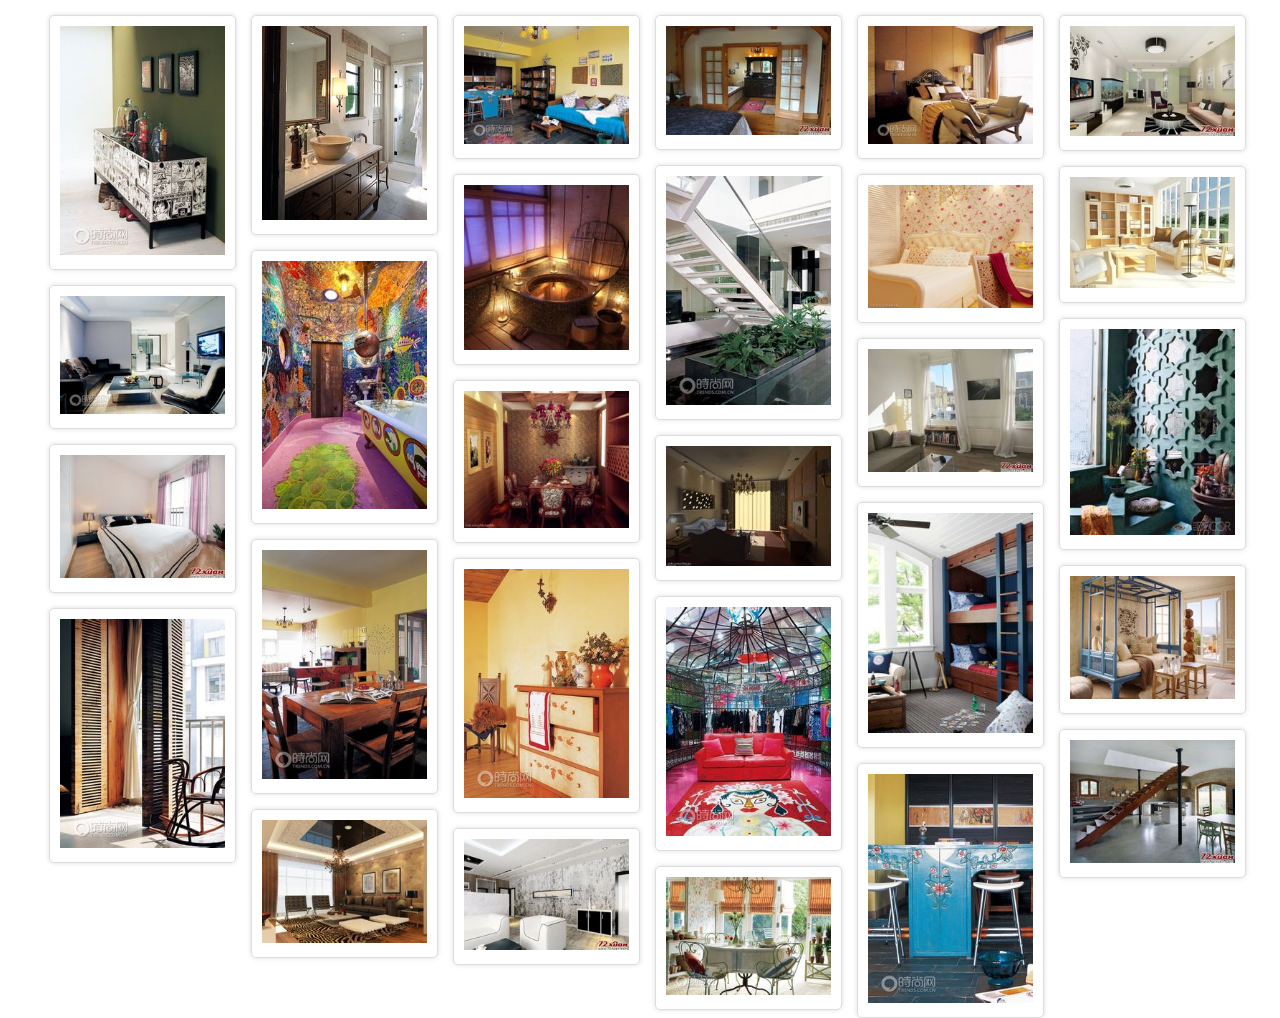
<file: JS实现瀑布流效果/index.html>
<!DOCTYPE html>
<html>
<head lang="en">
    <meta charset="UTF-8">
    <title>用JS实现瀑布流效果</title>
    <link href="css/index.css" rel="stylesheet">
</head>
<body>
  <!--最外层-->
  <div id="main">
      <div class="box">
         <div class="pic">
             <img src="images/0.jpg">
         </div>
      </div>
      <div class="box">
          <div class="pic">
              <img src="images/1.jpg">
          </div>
      </div>
      <div class="box">
          <div class="pic">
              <img src="images/2.jpg">
          </div>
      </div>
      <div class="box">
          <div class="pic">
              <img src="images/3.jpg">
          </div>
      </div>
      <div class="box">
          <div class="pic">
              <img src="images/4.jpg">
          </div>
      </div>
      <div class="box">
          <div class="pic">
              <img src="images/5.jpg">
          </div>
      </div>
      <div class="box">
          <div class="pic">
              <img src="images/6.jpg">
          </div>
      </div>
      <div class="box">
          <div class="pic">
              <img src="images/7.jpg">
          </div>
      </div>
      <div class="box">
          <div class="pic">
              <img src="images/8.jpg">
          </div>
      </div>
      <div class="box">
          <div class="pic">
              <img src="images/9.jpg">
          </div>
      </div>
      <div class="box">
          <div class="pic">
              <img src="images/10.jpg">
          </div>
      </div>
      <div class="box">
          <div class="pic">
              <img src="images/11.jpg">
          </div>
      </div>
      <div class="box">
          <div class="pic">
              <img src="images/12.jpg">
          </div>
      </div>
      <div class="box">
          <div class="pic">
              <img src="images/13.jpg">
          </div>
      </div>
      <div class="box">
          <div class="pic">
              <img src="images/14.jpg">
          </div>
      </div>
      <div class="box">
          <div class="pic">
              <img src="images/15.jpg">
          </div>
      </div>
      <div class="box">
          <div class="pic">
              <img src="images/16.jpg">
          </div>
      </div>
      <div class="box">
          <div class="pic">
              <img src="images/17.jpg">
          </div>
      </div>
      <div class="box">
          <div class="pic">
              <img src="images/18.jpg">
          </div>
      </div>
      <div class="box">
          <div class="pic">
              <img src="images/19.jpg">
          </div>
      </div>
      <div class="box">
          <div class="pic">
              <img src="images/20.jpg">
          </div>
      </div>
      <div class="box">
          <div class="pic">
              <img src="images/21.jpg">
          </div>
      </div>
      <div class="box">
          <div class="pic">
              <img src="images/22.jpg">
          </div>
      </div>
      <div class="box">
          <div class="pic">
              <img src="images/23.jpg">
          </div>
      </div>
      <div class="box">
          <div class="pic">
              <img src="images/24.jpg">
          </div>
      </div>
      <div class="box">
          <div class="pic">
              <img src="images/25.jpg">
          </div>
      </div>
      <div class="box">
          <div class="pic">
              <img src="images/26.jpg">
          </div>
      </div>
      <div class="box">
          <div class="pic">
              <img src="images/27.jpg">
          </div>
      </div>
  </div>

<script src="js/index.js" type="text/javascript"></script>
</body>
</html>
</file>
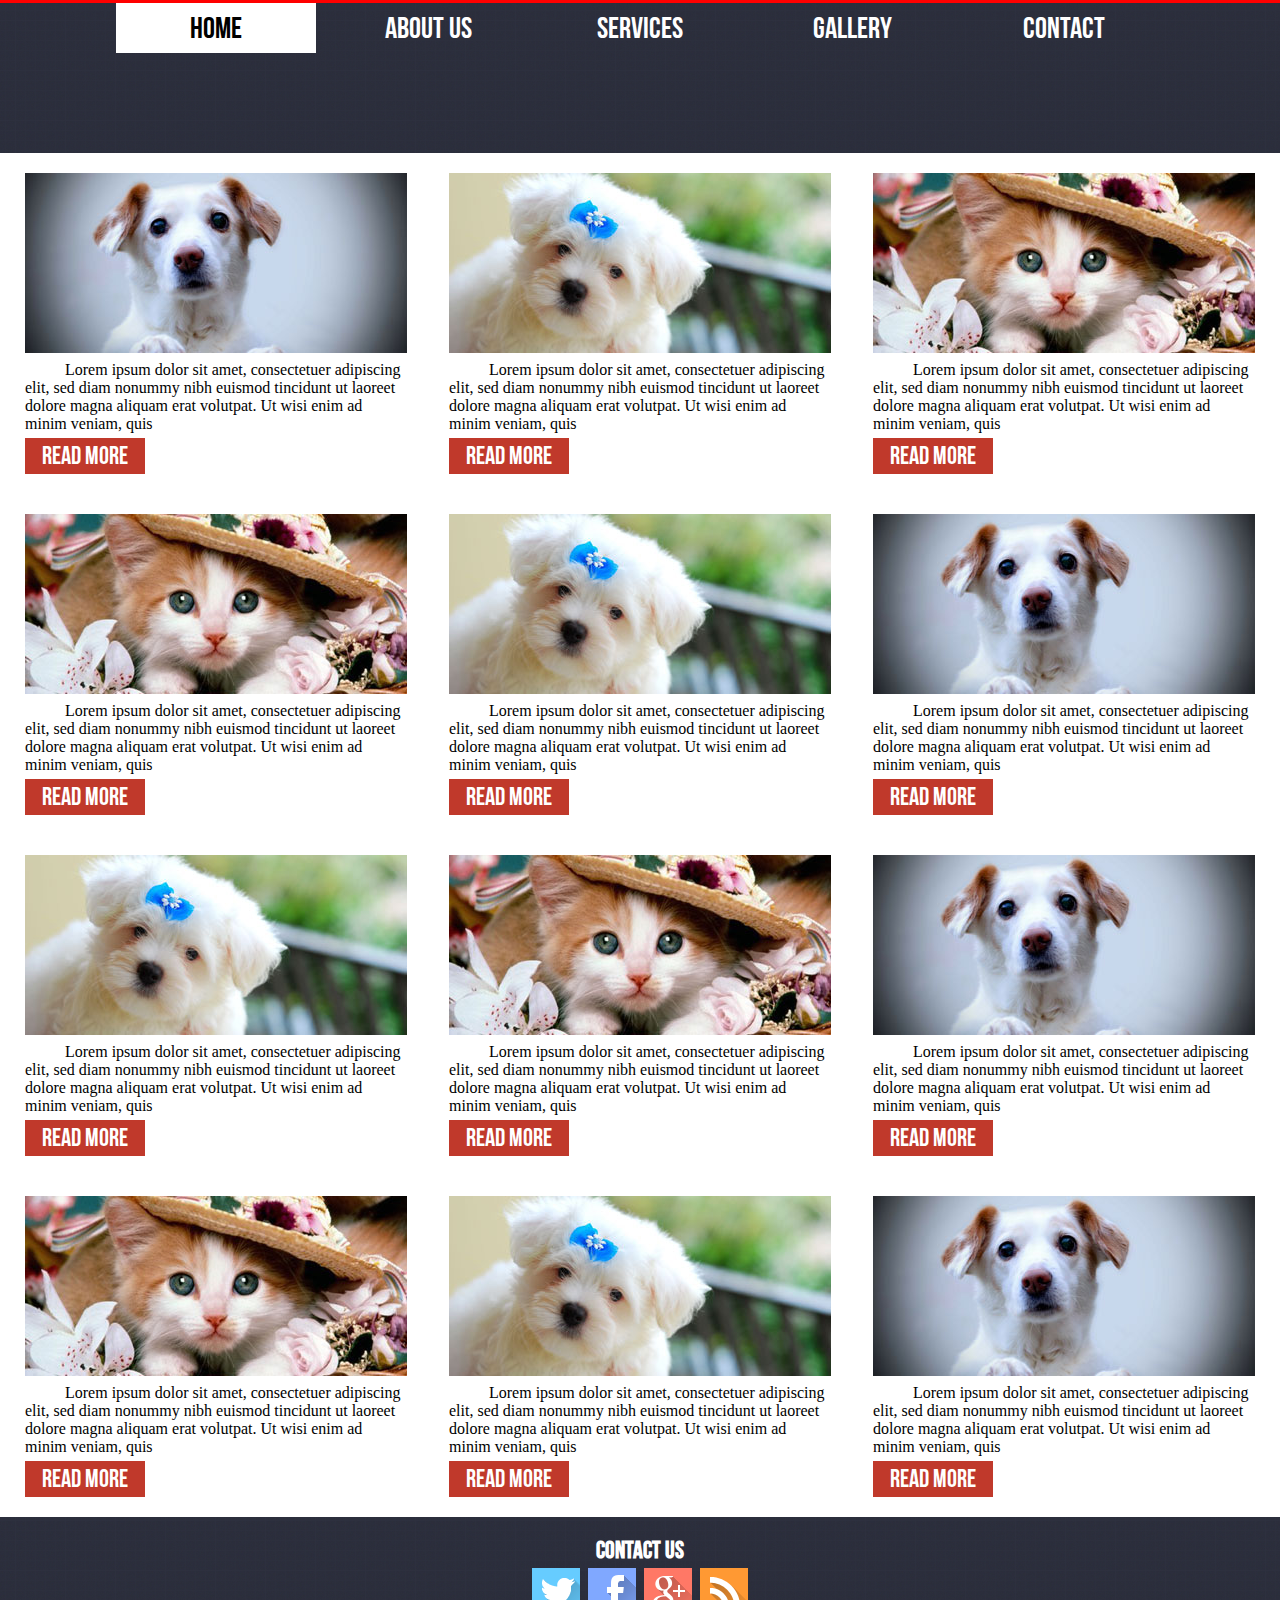
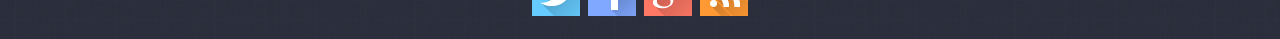
<file: 宠物网/index.html>
<!DOCTYPE html>
<html>
<head lang="en">
    <meta charset="UTF-8">
    <title>宠物网</title>
    <link href="css/index.css" rel="stylesheet">
</head>
<body>
    <!--头部-->
    <div id="header"></div>
    <!--导航-->
    <div id="nav">
        <ul>
            <li><a href="#" class="selected">home</a></li>
            <li><a href="#">about us</a></li>
            <li><a href="#">services</a></li>
            <li><a href="#">gallery</a></li>
            <li><a href="#">contact</a></li>
        </ul>
    </div>
    <!--主要内容-->
    <div id="list">
        <!--列表-->
        <div class="love">
            <img src="images/pic.jpg">
            <p>Lorem ipsum dolor sit amet, consectetuer adipiscing elit, sed diam nonummy nibh euismod tincidunt ut laoreet dolore magna aliquam erat volutpat. Ut wisi enim ad minim veniam, quis</p>
            <a href="#">read more</a>
        </div>
        <div class="love">
            <img src="images/pic1.jpg">
            <p>Lorem ipsum dolor sit amet, consectetuer adipiscing elit, sed diam nonummy nibh euismod tincidunt ut laoreet dolore magna aliquam erat volutpat. Ut wisi enim ad minim veniam, quis</p>
            <a href="#">read more</a>
        </div>
        <div class="love">
            <img src="images/pic2.jpg">
            <p>Lorem ipsum dolor sit amet, consectetuer adipiscing elit, sed diam nonummy nibh euismod tincidunt ut laoreet dolore magna aliquam erat volutpat. Ut wisi enim ad minim veniam, quis</p>
            <a href="#">read more</a>
        </div>
        <div class="love">
            <img src="images/pic2.jpg">
            <p>Lorem ipsum dolor sit amet, consectetuer adipiscing elit, sed diam nonummy nibh euismod tincidunt ut laoreet dolore magna aliquam erat volutpat. Ut wisi enim ad minim veniam, quis</p>
            <a href="#">read more</a>
        </div>
        <div class="love">
            <img src="images/pic1.jpg">
            <p>Lorem ipsum dolor sit amet, consectetuer adipiscing elit, sed diam nonummy nibh euismod tincidunt ut laoreet dolore magna aliquam erat volutpat. Ut wisi enim ad minim veniam, quis</p>
            <a href="#">read more</a>
        </div>
        <div class="love">
            <img src="images/pic.jpg">
            <p>Lorem ipsum dolor sit amet, consectetuer adipiscing elit, sed diam nonummy nibh euismod tincidunt ut laoreet dolore magna aliquam erat volutpat. Ut wisi enim ad minim veniam, quis</p>
            <a href="#">read more</a>
        </div>
        <div class="love">
            <img src="images/pic1.jpg">
            <p>Lorem ipsum dolor sit amet, consectetuer adipiscing elit, sed diam nonummy nibh euismod tincidunt ut laoreet dolore magna aliquam erat volutpat. Ut wisi enim ad minim veniam, quis</p>
            <a href="#">read more</a>
        </div>
        <div class="love">
            <img src="images/pic2.jpg">
            <p>Lorem ipsum dolor sit amet, consectetuer adipiscing elit, sed diam nonummy nibh euismod tincidunt ut laoreet dolore magna aliquam erat volutpat. Ut wisi enim ad minim veniam, quis</p>
            <a href="#">read more</a>
        </div>
        <div class="love">
            <img src="images/pic.jpg">
            <p>Lorem ipsum dolor sit amet, consectetuer adipiscing elit, sed diam nonummy nibh euismod tincidunt ut laoreet dolore magna aliquam erat volutpat. Ut wisi enim ad minim veniam, quis</p>
            <a href="#">read more</a>
        </div>
        <div class="love">
            <img src="images/pic2.jpg">
            <p>Lorem ipsum dolor sit amet, consectetuer adipiscing elit, sed diam nonummy nibh euismod tincidunt ut laoreet dolore magna aliquam erat volutpat. Ut wisi enim ad minim veniam, quis</p>
            <a href="#">read more</a>
        </div>
        <div class="love">
            <img src="images/pic1.jpg">
            <p>Lorem ipsum dolor sit amet, consectetuer adipiscing elit, sed diam nonummy nibh euismod tincidunt ut laoreet dolore magna aliquam erat volutpat. Ut wisi enim ad minim veniam, quis</p>
            <a href="#">read more</a>
        </div>
        <div class="love">
            <img src="images/pic.jpg">
            <p>Lorem ipsum dolor sit amet, consectetuer adipiscing elit, sed diam nonummy nibh euismod tincidunt ut laoreet dolore magna aliquam erat volutpat. Ut wisi enim ad minim veniam, quis</p>
            <a href="#">read more</a>
        </div>
    </div>
    <!--尾部-->
    <div id="footer">
        <h2>contact us</h2>
        <ul>
            <li><a href="#"><img src="images/tw.png"></a></li>
            <li><a href="#"><img src="images/fb.png"></a></li>
            <li><a href="#"><img src="images/g+.png"></a></li>
            <li><a href="#"><img src="images/rss.png"></a></li>
        </ul>
    </div>
</body>
</html>
</file>
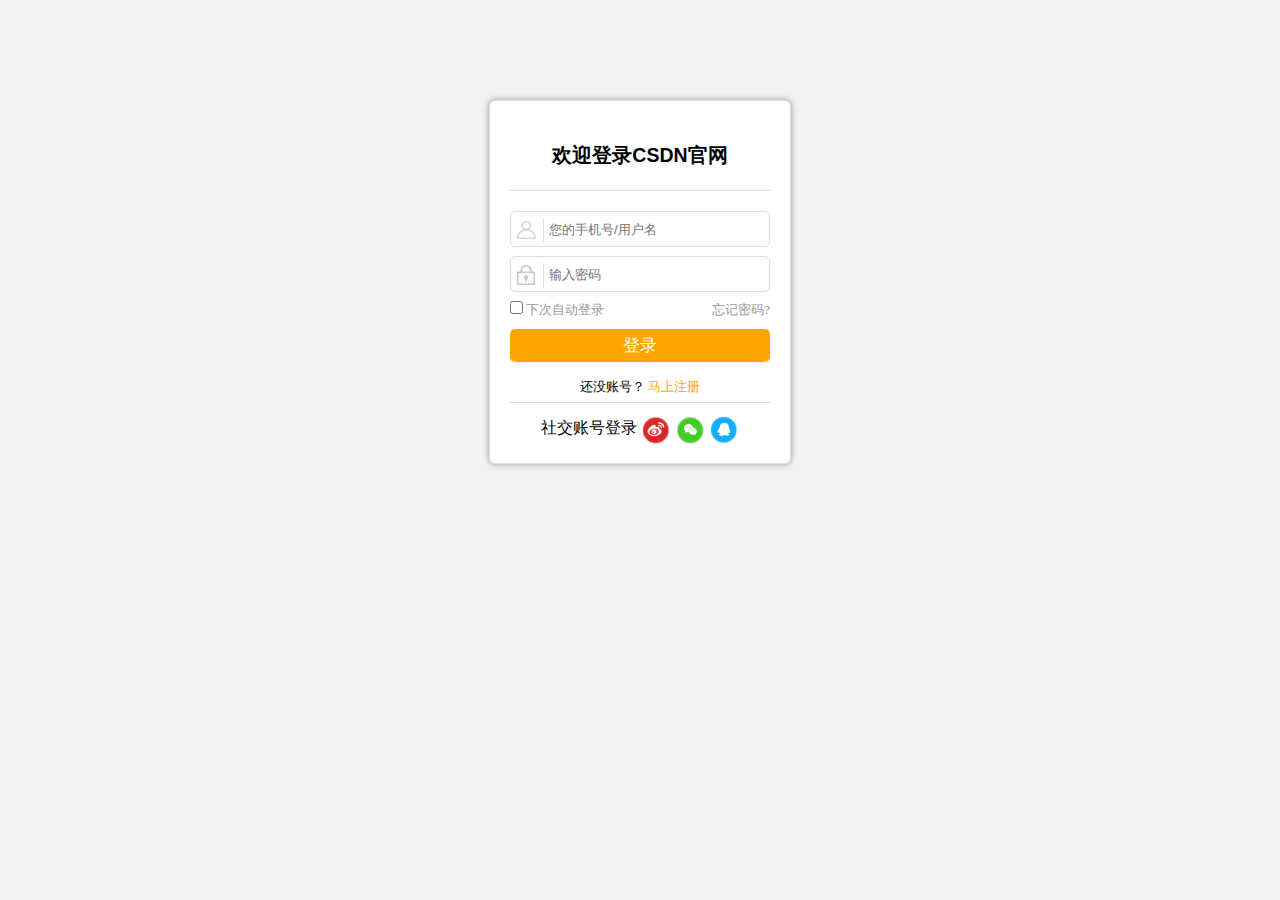
<file: 登录界面/index.html>
<!DOCTYPE html>
<html lang="en">
<head>
    <meta charset="UTF-8">
    <title>欢迎登录</title>
    <link href="css/index.css" rel="stylesheet">
</head>
<body>
    <!--面板-->
    <div id="panel">
        <!--面板的头部-->
        <div class="panel-top">
            <h2>欢迎登录CSDN官网</h2>
        </div>
        <!--面板的主要内容-->
        <div class="panel-content">
            <div class="int">
                <label><img src="images/icon_people.png"></label>
                <input type="text" placeholder="您的手机号/用户名">
            </div>
            <div class="int">
                <label><img src="images/icon_password.png"></label>
                <input type="password" placeholder="输入密码">
            </div>
            <div class="pwd-login">
                <a href="#" class="pwd-login-left"><input type="checkbox"><span>下次自动登录</span></a>
                <a href="#" class="pwd-login-right"><span>忘记密码?</span></a>
            </div>
            <div class="login">
                <button>登录</button>
            </div>
            <div class="reg">
                还没账号？<a href="#">马上注册</a>
            </div>
        </div>
        <!--面板的底部-->
        <div class="panel-footer">
            <span>社交账号登录</span>
            <img src="images/sina.png">
            <img src="images/weixin.png">
            <img src="images/qq.png">
        </div>
    </div>
</body>
</html>
</file>
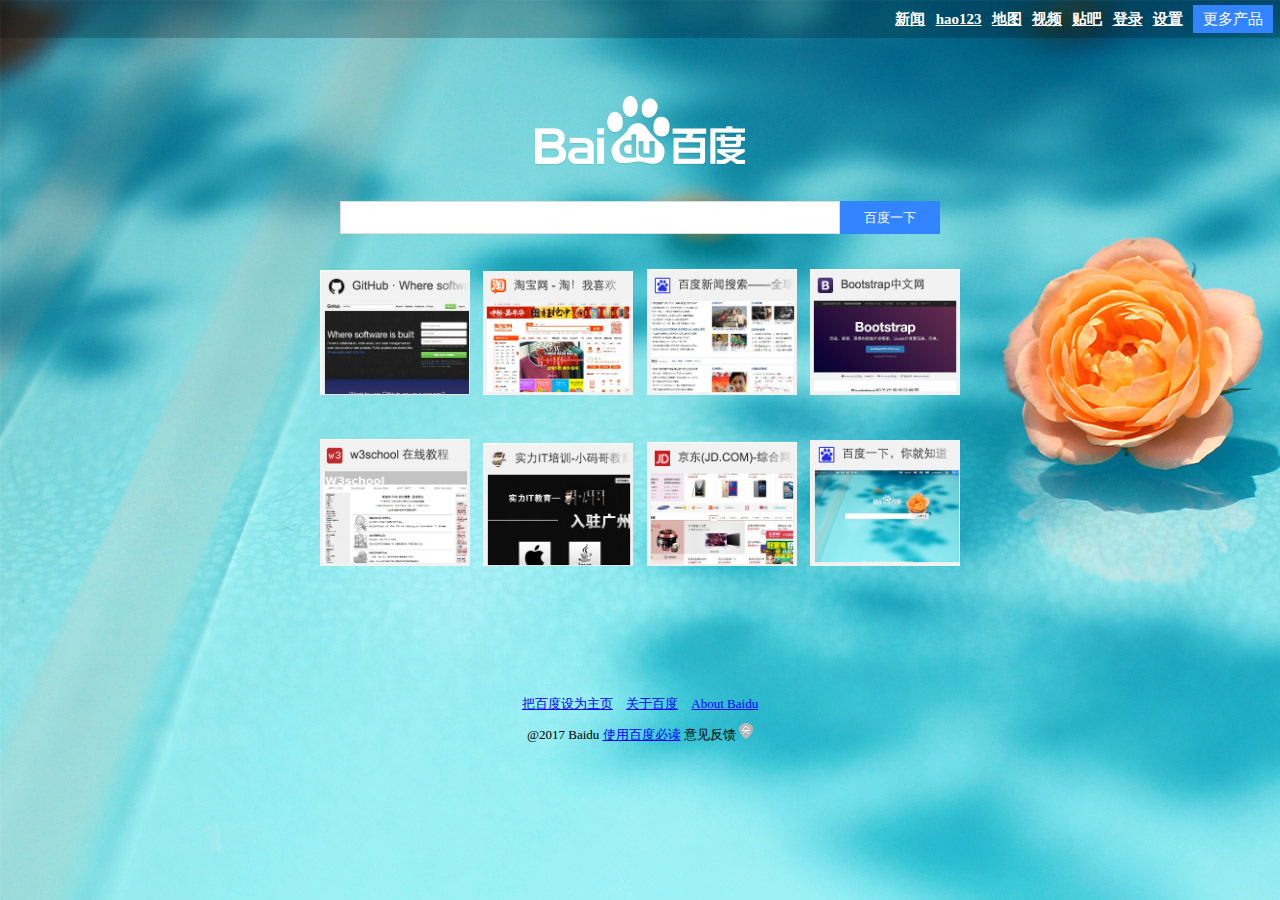
<file: 百度首页/index.html>
<!DOCTYPE html>
<html lang="en">
<head>
    <meta charset="UTF-8">
    <title>百度一下，你就知道</title>
    <link href="css/index.css" rel="stylesheet">
</head>
<body>
    <!--头部-->
    <div id="header">
        <!--javascript:void(0) 点击跳转不动-->
        <a href="#">新闻</a>
        <a href="#">hao123</a>
        <a href="#">地图</a>
        <a href="#">视频</a>
        <a href="#">贴吧</a>
        <a href="#">登录</a>
        <a href="#">设置</a>
        <a href="#" class="more-Product">更多产品</a>

    </div>
    <!--主要内容-->
    <div id="content">
        <div class="logo">
            <!--<img src="images/bd_logo.png">-->
            <img src="images/logo_white_ee663702.png">
        </div>
        <div class="search">
            <input type="text" value="">
            <a href="#">百度一下</a>
        </div>
        <div class="dom">
            <img src="images/d_1.png">
            <img src="images/d_2.png">
            <img src="images/d_3.png">
            <img src="images/d_4.png">
        </div>
        <div class="dom">
            <img src="images/d_5.png">
            <img src="images/d_6.png">
            <img src="images/d_7.png">
            <img src="images/d_8.png">
        </div>
    </div>
    <!--尾部-->
    <div id="foot">
        <p class="foot-top">
            <a href="#">把百度设为主页</a>
            <a href="#">关于百度</a>
            <a href="#">About Baidu</a>
        </p>
        <p class="foot-bottom">
            @2017 Baidu <a href="#">使用百度必读</a> 意见反馈
            <img src="images/copy_rignt_24.png">
        </p>
    </div>
</body>
</html>
</file>
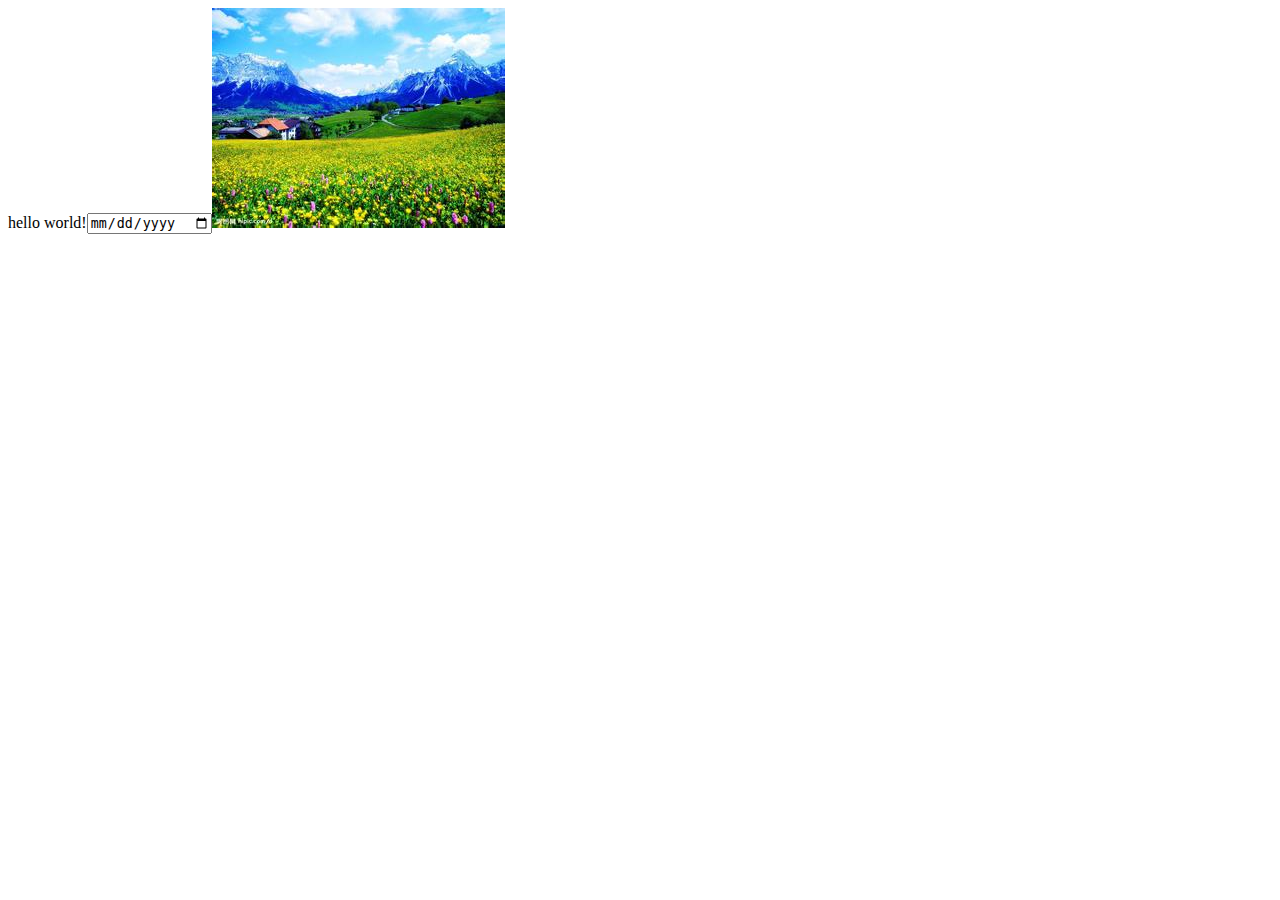
<file: JS的内置对象及Demo演示/02-document对象.html>
<!DOCTYPE html>
<html>
<head lang="en">
    <meta charset="UTF-8">
    <title></title>
    <!--
       document的用途:
       1.动态的获取当前网页中的任意一个标签
       2.动态的对获取到的标签进行CRUD
       增加(Create)、读取(Retrieve)（重新得到数据）、更新(Update)和删除(Delete)
    -->
    <script type="text/javascript">
        // 动态插入
        document.write('hello world!');
        // 插入标签
        document.write('<input type="date">');
        // 插入一张图片
        document.write('<img src="image/img_01.jpg">');
    </script>
</head>
<body>

</body>
</html>
</file>
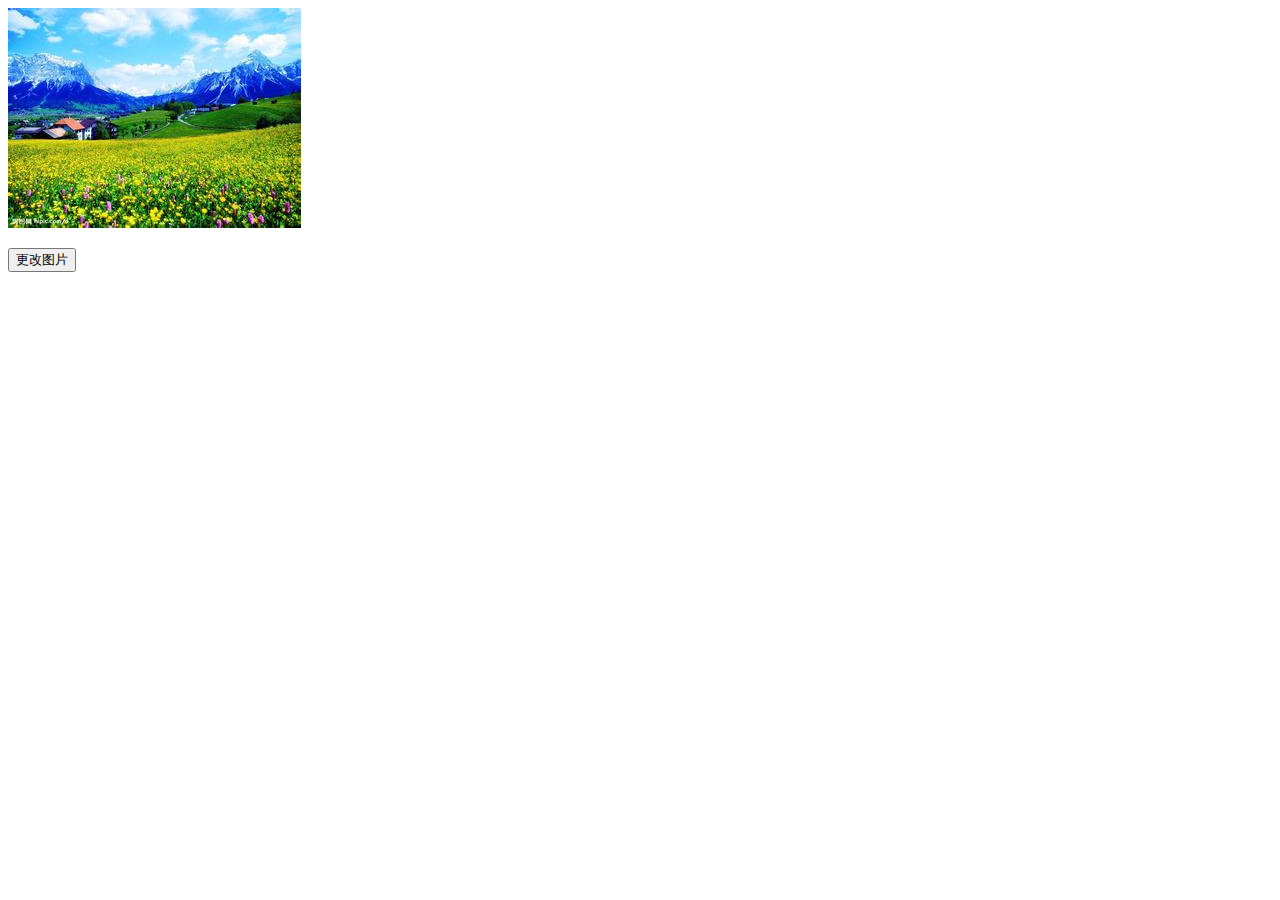
<file: JS的内置对象及Demo演示/03-JS的DOM操作-01.html>
<!DOCTYPE html>
<html>
<head lang="en">
    <meta charset="UTF-8">
    <title></title>
    <script type="text/javascript">
        function changeImg(){
           // 拿到图片对象
            var img = document.getElementById('icon');
//            console.log(img);
           // 更改图片
            img.src = 'image/img_02.jpg';

        }
    </script>
</head>
<body>
   <img id="icon" src="image/img_01.jpg">
   <p></p>
   <button onclick="changeImg();">更改图片</button>
</body>
</html>
</file>
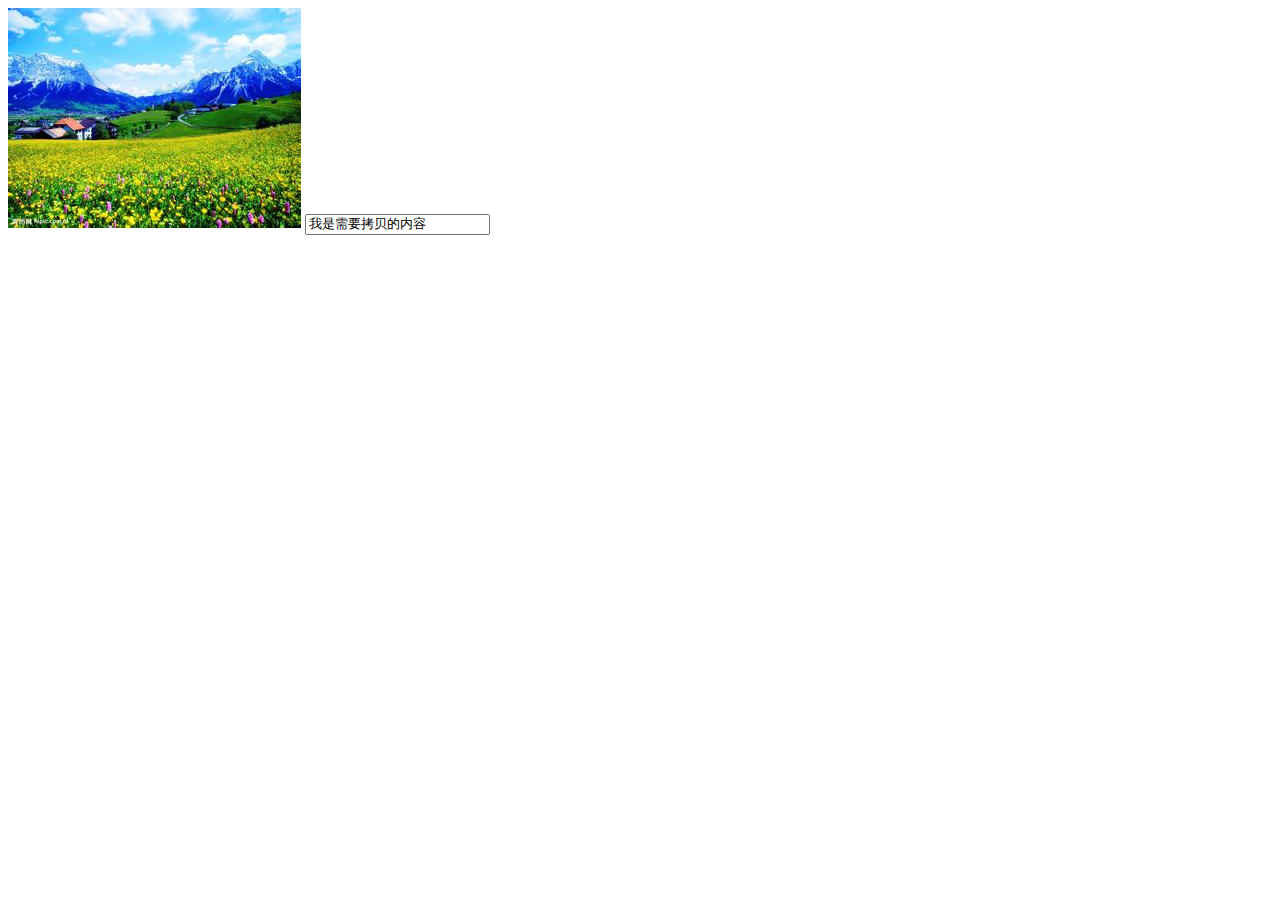
<file: JS的内置对象及Demo演示/05-JS中常用的事件.html>
<!DOCTYPE html>
<html>
<head lang="en">
    <meta charset="UTF-8">
    <title></title>
</head>
<body>
  <img name="icon" src="image/img_01.jpg">

  <input id="int" type="text" value="我是需要拷贝的内容">
  <script type="text/javascript">
      //拿到对应的标签
      var img = document.getElementsByName('icon')[0];
//      console.log(img);

      // 常用的事件

      // 当鼠标进入图片
      img.onmouseover = function(){
          console.log('手指进入图片');
      }
      // 当鼠标在图片上移动
      img.onmousemove = function(){
          console.log('当鼠标在图片上移动');
      }
      // 当鼠标已出图片
      img.onmouseout = function(){
          console.log('当鼠标已出图片');
      }

      // 当页面加载完毕
      window.onload = function(){
//          alert('页面加载完毕');
      }

      // 拿到对应的输入框
      var input = document.getElementById('int');
      input.onfocus = function(){
          input.width = '700px';
          input.height = '60px';
          // css中的属性要通过style
          input.style.outline = 'none';
          input.style.fontSize = '30px';
          input.style.border = '2px solid red';
      }

      // 拿到选中的内容
      input.onselect = function(){
          alert(input.value);
      }
  </script>
</body>
</html>
</file>
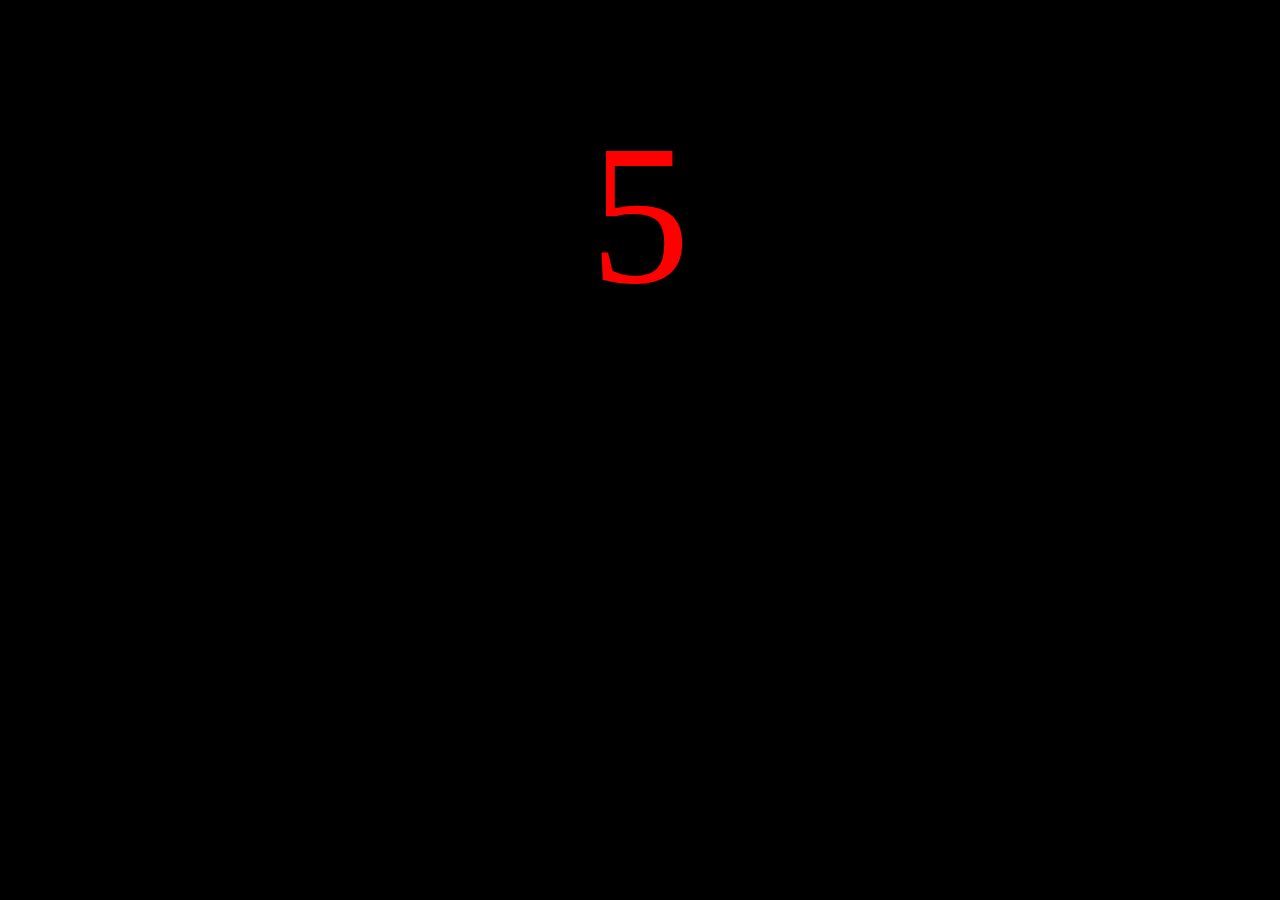
<file: JS的内置对象及Demo演示/08-倒计时.html>
<!DOCTYPE html>
<html>
<head lang="en">
    <meta charset="UTF-8">
    <title></title>
    <style>
        body{
            background-color: black;
            text-align: center;
            margin-top: 100px;
        }

        img{
            display: none;
        }

        p{
            color: red;
            font-size: 50px;
            text-shadow: 3px 3px 4px purple;
            display: none;
        }

        div{
            color: red;
            font-size: 200px;
        }
    </style>
</head>
<body>
   <img id="icon" src="image/flower.gif">
   <p id="word">我对你的爱如滔滔江水.......</p>
   <div id="times">5</div>

   <script type="text/javascript">
       // 拿到所有的标签
       var img = document.getElementById('icon');
       var p = document.getElementById('word');
       var div = document.getElementById('times');

       // 倒计时 ms
     var timer =  setInterval(function(){
            // 拿到div内部的10
           div.innerText -= 1;
           // 判断
           if(div.innerText == '0'){
               // 清除计时器
               clearInterval(timer);
               // 隐藏div
               div.style.display = 'none';
               // 显示图片和文字
               img.style.display = 'inline-block';
               p.style.display = 'block';
           }
       }, 1000)
   </script>
</body>
</html>
</file>
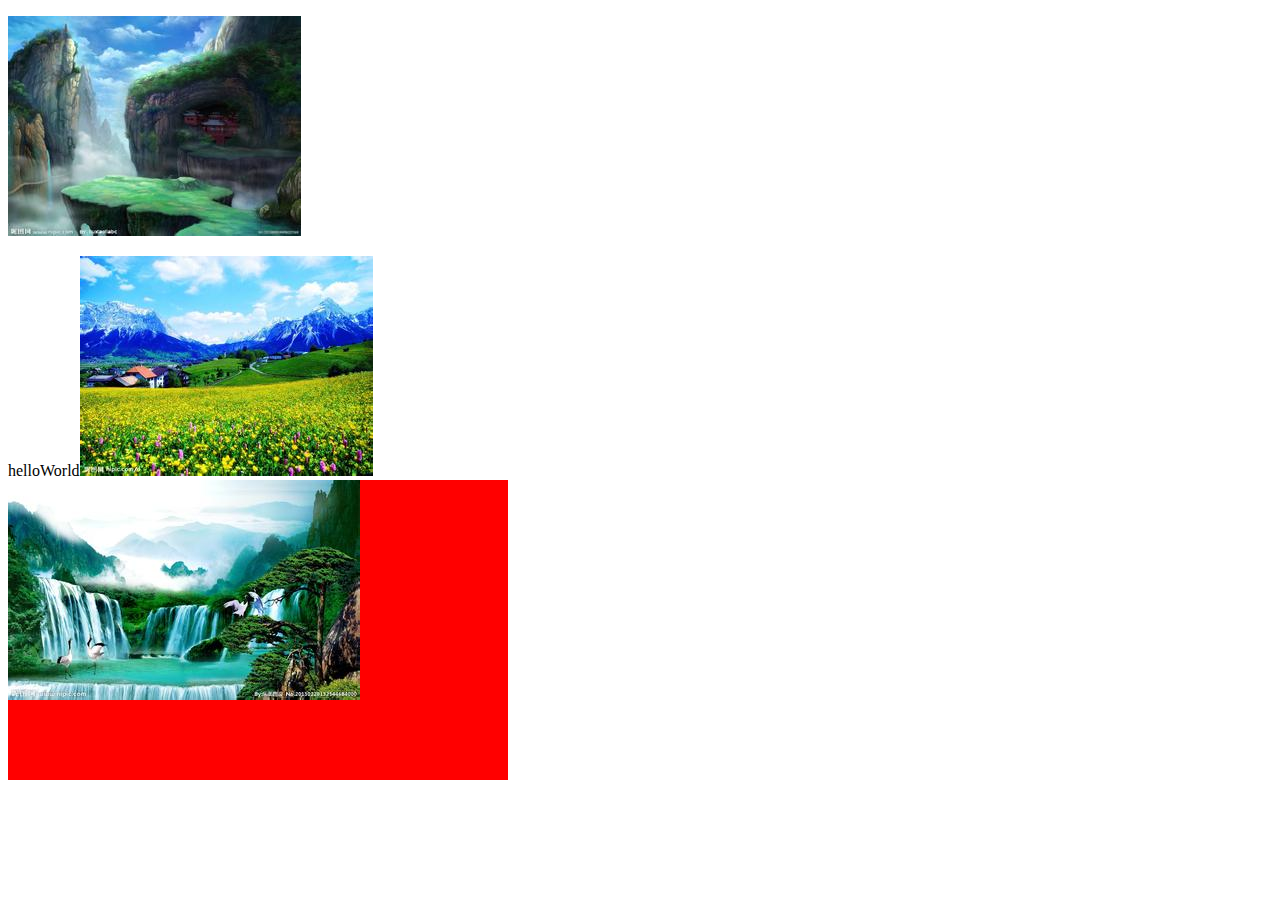
<file: JS的内置对象及Demo演示/09-DOM的CRUD.html>
<!DOCTYPE html>
<html>
<head lang="en">
    <meta charset="UTF-8">
    <title></title>

    <!--<script type="text/javascript" >-->
        <!--alert(0);-->
    <!--</script>-->


</head>
<body>
  <p id="word"></p>

  <script type="text/javascript" src="js/index.js"></script>
</body>
</html>
</file>
<file: JS实现瀑布流效果/css/index.css>
a, address, b, big, blockquote, body, center, cite, code, dd, del, div, dl, dt, em, fieldset, font, form, h1, h2, h3, h4, h5, h6, html, i, iframe, img, ins, label, legend, li, ol, p, pre, small, span, strong, u, ul, var{
    padding: 0px;
    margin: 0px;
}

#main{
   position: relative;
}

#main .box{
   padding: 15px 0 0 15px;
   float: left;
}

#main .box .pic{
   padding: 10px;
   border: 1px solid #ddd;
   border-radius: 5px;
   box-shadow: 0 0 5px #ddd;
   width: 165px;
}

#main .box .pic img{
    width: 165px;
    height: auto;
}
</file>
<file: 宠物网/css/index.css>
/*-------导入字体-------*/
@font-face {
    font-family: BebasNeue-webfont;
    src: url('../fonts/BebasNeue-webfont.ttf');
}

a, address, b, big, blockquote, body, center, cite, code, dd, del, div, dl, dt, em, fieldset, font, form, h1, h2, h3, h4, h5, h6, html, i, iframe, img, ins, label, legend, li, ol, p, pre, small, span, strong, u, ul, var{
    padding: 0;
    margin: 0;
}

body{
    background: url("../images/pattern.gif");
    /* 多处都会用到这个字体,可以统一设置在body中 */
    font-family: BebasNeue-webfont;
}

a{
    text-decoration: none;
}

/*--------------头部-----------------------*/
#header{
    height: 3px;
    background-color: red;
}

/*--------------导航-----------------------*/
#nav{
    /*background-color: white;*/
    text-align: center;
    margin-bottom: 100px;
}

#nav ul{
    display: inline-block;
}

#nav ul li{
    /*块级标签一旦变为行内-块级标签,多个标签就可以在同一行显示*/
    display: inline-block;
}

#nav ul li a{
    margin: 0 5px;
    display: inline-block;
    width: 200px;
    height: 50px;
    line-height: 50px;
    color: white;
    font-size:30px;
}

/*--------------伪类-----------*/
#nav ul li a:hover{
    background-color: white;
    color: black;
}

#nav ul li a.selected{
    background-color: white;
    color: black;
}

/*-------------中间列表-------------------*/
#list{
   text-align: center;
   background-color: white;
}

#list .love{
    display: inline-block;
    width: 382px;
    text-align: left;
    padding: 20px;
}

#list .love p{
    font-family: 'sans-serif';
    text-indent: 40px;
    margin: 5px 0;
}

#list .love a{
    display: inline-block;
    background-color: #C0392B;
    color: white;
    width: 120px;
    height: 36px;
    line-height: 36px;
    font-size: 25px;
    text-align: center;
}

#list .love a:hover{
    background-color: black;
}


/*----------------尾部-------------*/
#footer{
   margin: 20px 0;
   text-align: center;
}

#footer h2{
   color: white;
   margin: 5px 0;
}

#footer ul{
    display: inline-block;
}

#footer ul li{
    display: inline-block;
}

#footer ul li a{
    margin: 0 3px;
}

#footer ul li a:hover{
    opacity: 0.7;
}

/*-----------

    响应式设计---适配多尺寸:
    原理:监听屏幕的最大尺寸,当屏幕缩小或者放大到该尺寸的时候,实现内部的样式改变
    退出: 高度也是一样的

----------*/

/*最大宽度为1154px*/
@media screen  and (max-width:1154px){
    #nav ul li a{
        width: 150px;
        font-size:28px;
    }
}

/*最大宽度为897px*/
@media screen  and (max-width:897px){
    #nav ul li a{
        width: 120px;
        font-size:25px;
    }
}

/*最大宽度为746px*/
@media screen  and (max-width:746px){
    #nav ul li a{
        width: 80px;
        font-size:20px;
    }

    #nav{
        margin-bottom: 60px;
    }
}

/*最大宽度为629px*/
@media screen  and (max-width:629px){
    #nav ul li a{
        width: 65px;
        font-size:20px;
        height: 40px;
        line-height: 40px;
    }

    #nav{
        margin-bottom: 30px;
    }


    #list .love{
        display: inline-block;
        width: 362px;
        text-align: left;
        padding: 20px;
    }

    #list .love img{
        width: 355px;
    }
}
</file>
<file: 登录界面/css/index.css>
a, body, title, header, span, div, p, label, img, input, button, img{
    padding: 0px;
    margin: 0px;
}

body {
    background: #F2F2F2;
    text-align: center;
}

/*面板*/
#panel {
    display: inline-block;
    margin-top: 100px;
    background: white;
    border: 1px solid #ddd;
    padding: 20px;
    border-radius: 6px;
    box-shadow: 0px 0px 6px #999;
    width: 260px;
}

/*面板头部*/
#panel .panel-top {
    font-size: 13px;
    font-family: Arial;
    padding: 5px 0px;
    border-bottom: 1px solid #ddd;
    margin: 0 auto;
}

/*面板内容*/
#panel .panel-content{
    margin-top: 20px;
}

#panel .panel-content .int {
    margin-bottom: 9px;
    height: 36px;
    position: relative;
}

#panel .panel-content .int label {
    position: absolute;
    top: 7px;
    left: 6px;
}

#panel .panel-content .int input {
    width: 100%;
    height: 100%;
    border: 1px solid #ddd;
    padding-left: 38px;
    box-sizing: border-box;
    border-radius: 5px;
}

#panel .panel-content .int input:focus {
    outline: none;
    border: 1px solid orangered;
    box-shadow: 0 0 2px orangered;
}

#panel .panel-content .pwd-login a {
    color: gray;
    font-size: 13px;
    margin-bottom: 10px;
    text-decoration: none;
    color: #999;
}

#panel .panel-content .pwd-login a.pwd-login-right {
    float: right;
}

#panel .panel-content .pwd-login a.pwd-login-left{
    float: left;
}

#panel .panel-content .pwd-login a.pwd-login-left input{
    margin-right: 3px;
}

#panel .panel-content .login button {
    width: 100%;
    height: 33px;
    border: 0;
    color: white;
    font-size: 17px;
    margin-bottom: 10px;
    border-radius: 5px;
    background: orange;
}


#panel .panel-content .reg {
    /*background: red;*/
    height: 30px;
    line-height: 30px;
    font-size: 13px;
    text-align: center;
    border-bottom: 1px solid #ddd;
    margin-bottom: 10px;
}

#panel .panel-content .reg a {
    color: orange;
    text-decoration: none;
    margin-left: 3px;
}


/*面板底部*/
#panel .panel-footer {
    height: 30px;
    line-height: 30px;
    text-align: center;
}


#panel .panel-footer img{
    width: 30px;
    vertical-align: middle;
}
</file>
<file: 百度首页/css/index.css>
a, p, div, img, input, body, head, title {
    padding: 0;
    margin: 0;
}

a{
    color: black;
}

body {
    font-size: 13px;

    /*背景图片*/
    background: url("../images/bg.jpg");
}

/*头部*/
#header {
    background: rgba(0, 0, 0, 0.2);
    text-align: right;
    margin: 0px 0px 30px 0;
    height: 38px;
    line-height: 38px;
}

#header a {
    margin-right: 7px;
    font-weight: bolder;
    font-size: 15px;
    color: white;
}

#header a.more-Product {
    background: #3385ff;
    color: white;
    display: inline-block;
    height: 28px;
    width: 80px;
    text-align: center;
    line-height: 28px;
    text-decoration: none;
    font-weight: normal;
}


/*主要内容*/
#content{
    /*background: green;*/
}

#content .logo {
    text-align: center;
}

#content .logo img{
    width: 270px;
    height: 129px;
}

#content .search {
    /*background: blue;*/
    width: 600px;
    height: 33px;
    /*块级元素居中*/
    margin: 0 auto;
}

#content .search input {
    width: 500px;
    height: 33px;
    padding: 5px;
    box-sizing: border-box;
    border: 1px solid #ddd;
}


#content .search a {
    background: #3385ff;
    color: white;
    display: inline-block;
    height: 33px;
    width: 100px;
    text-align: center;
    line-height: 33px;
    text-decoration: none;
    font-weight: normal;

    float: right;
}

/*伪类 获取焦点时 去除边框蓝色*/
#content .search input:focus {
    outline: none;
    border: 1px solid #3385ff;
}

#content .dom {
    margin-top: 30px;
    text-align: center;
}

#content .dom img {
    width: 150px;
    margin: 5px;
}

#content .dom img:hover {
    /*设置不透明度*/
    opacity: 0.7;
}

/*尾部*/
#foot{
    /*background: yellow;*/
    margin-top: 120px;
    text-align: center;
}

#foot p {
    margin-top: 10px;
}

#foot p a {
    color: blue;
}

#foot p.foot-top a {
    margin: 0px 5px;
}
</file>
